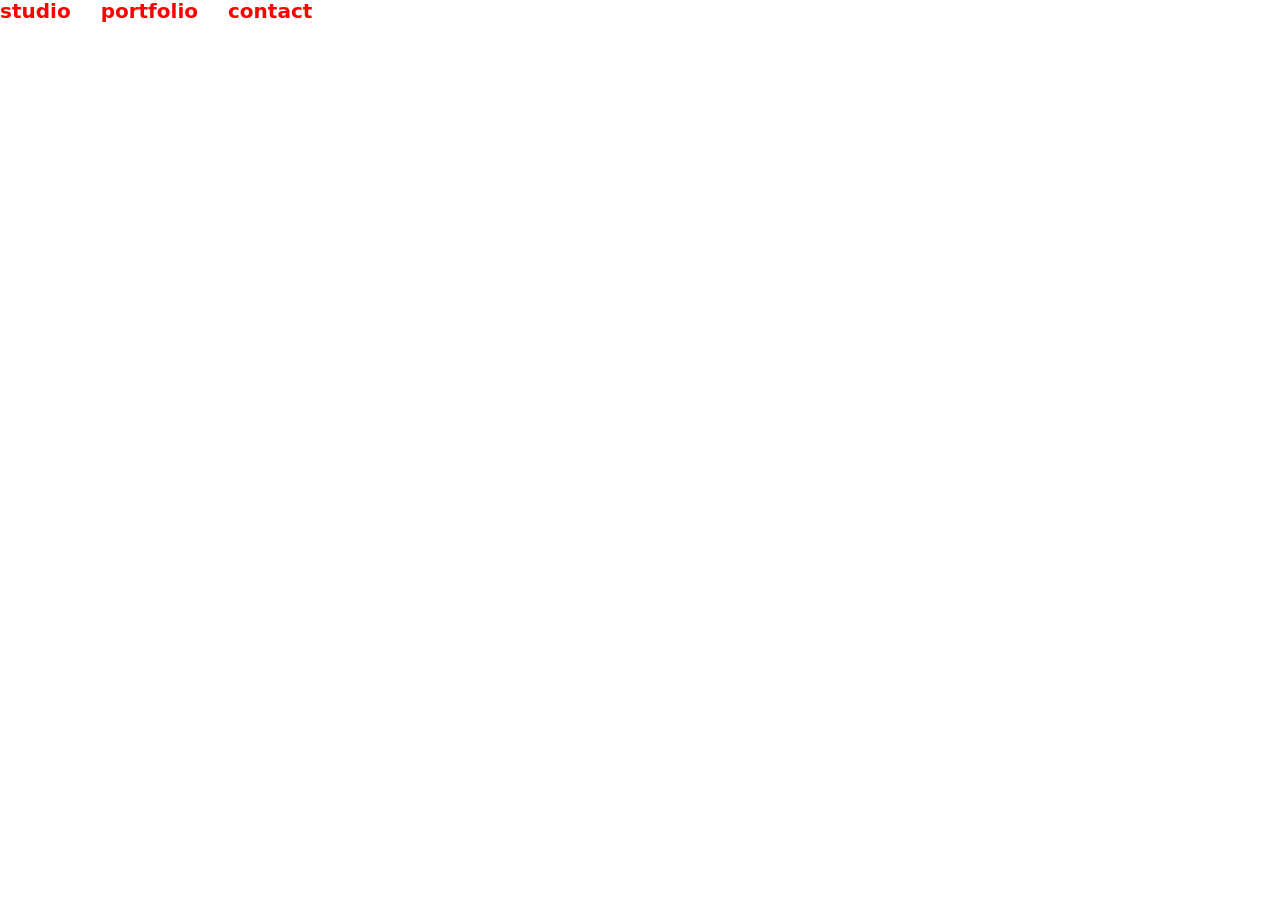
<file: index.html>
<!doctype html>
<html lang="en">
  <head>
    <meta charset="UTF-8" />
    <meta name="viewport" content="width=device-width, initial-scale=1.0" />
    <title>Document</title>
    <link
      rel="stylesheet"
      href="https://cdnjs.cloudflare.com/ajax/libs/modern-normalize/3.0.1/modern-normalize.min.css"
      integrity="sha512-q6WgHqiHlKyOqslT/lgBgodhd03Wp4BEqKeW6nNtlOY4quzyG3VoQKFrieaCeSnuVseNKRGpGeDU3qPmabCANg=="
      crossorigin="anonymous"
      referrerpolicy="no-referrer"
    />
    <link rel="stylesheet" href="./style.css" />
  </head>
  <body>
    <!-- <div class="box"></div>
    <div class="wrap">
        <div class="box"></div>
      <img src="https://encrypted-tbn0.gstatic.com/images?q=tbn:ANd9GcQ8ulHgVlo2In8DOJFuGDVrP0c2EggXiPBm9g&s" alt="" class="img"/>
      <p class="text">
        Lorem ipsum dolor sit amet consectetur, adipisicing elit. Repellat,
        animi facilis. Aspernatur, fuga pariatur corrupti doloribus numquam
        laborum debitis, vero perspiciatis praesentium dolores eaque nobis eos
        blanditiis incidunt nulla cumque unde ducimus ab quibusdam cupiditate?
      </p>
    </div>
    <div class="wrapper">
        <h2 class="title">Заголовок</h2>
        <p class="subtitle">Підзаголовок картки</p>
    </div>

    </div>
     -->
    <ul class="list">
        <li class="item"><a href="" class="link">studio</a></li>
        <li class="item"><a href="" class="link">portfolio</a></li>
        <li class="item"><a href="" class="link">contact</a></li>
    </ul>
</file>
<file: style.css>
/* .wrap{
    width: 300px;
    outline: 1px solid red;
    transition-property: box shadow, transform;
    transition-duration: 350ms;
    transition-timing-function: cubic-bezier(0.215, 0.610, 0.355, 1);
}
.box{
    position: relative;
    overflow: hidden;
}
.img{
    width: 300px;
    display: block;
}
.wrap:hover{
    box-shadow: 2px 3px 4px 3px;
    transform: scale(1.03 tran) rotate(360deg);
.text{
    opacity: 1;
}
}
.text{
    position: absolute;
    top: 0;
    left: 0;
    font-weight: 900;
    color: brown;
    width: 100%;
     opacity: 0; 
    height: 100%;
    padding: 60px 60px;
    transition-property:opacity, transform;
    transition-duration: 350ms;
    transition-timing-function: cubic-bezier(0.075, 0.82, 0.165, 1);
    transform: translateY(100%);

}
.backdrop{
    position: fixed;
    background-color: black;
    height: 100%;
    width: 100%;
 }
 .modal{
   height: 500px;
    width: 500px; 
background-color: beige;
top: 50%;
left: 50%;
position: absolute;
transform: translate(-50%,-50%);
 } */
.list{
    list-style: none;
    margin: 0;
    padding: 0;
    display: flex;
    gap: 30px;
 }
 .item{
    position: relative;
 }
 .link{
    text-decoration: none;
    font-size: 20px;
    font-weight: 900;
    color:red;
 }
.link:after{
    content: "";
    display: block;
    height: 4px;
    width: 100%;
    background-color: blue;
    position: absolute;
    bottom: -20px;
    opacity:0;
    transition-property: opacity;
    transition-duration: 350ms;
    transition-timing-function: cubic-bezier(0.165, 0.84, 0.44, 1);
}
 .link:hover{
    color: blue;
 }
.link:hover::after{
    opacity: 1;
}
</file>
